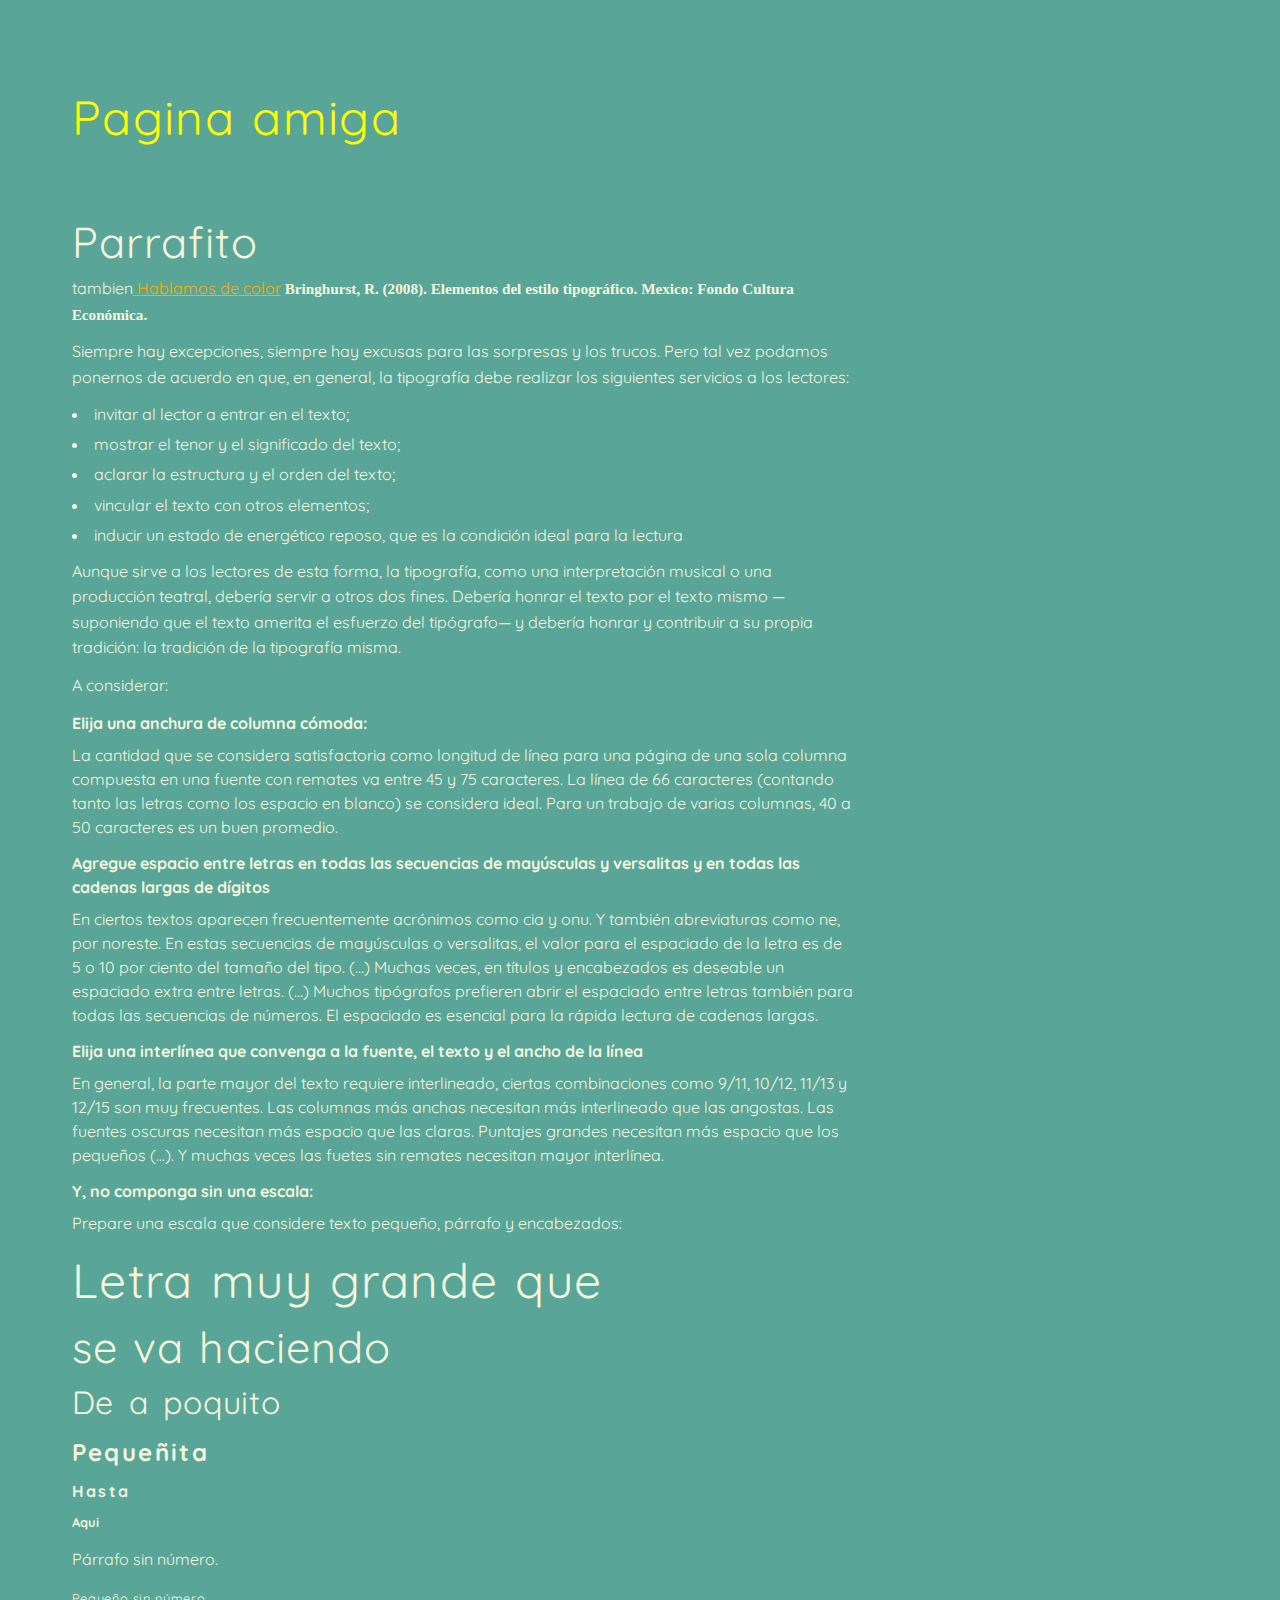
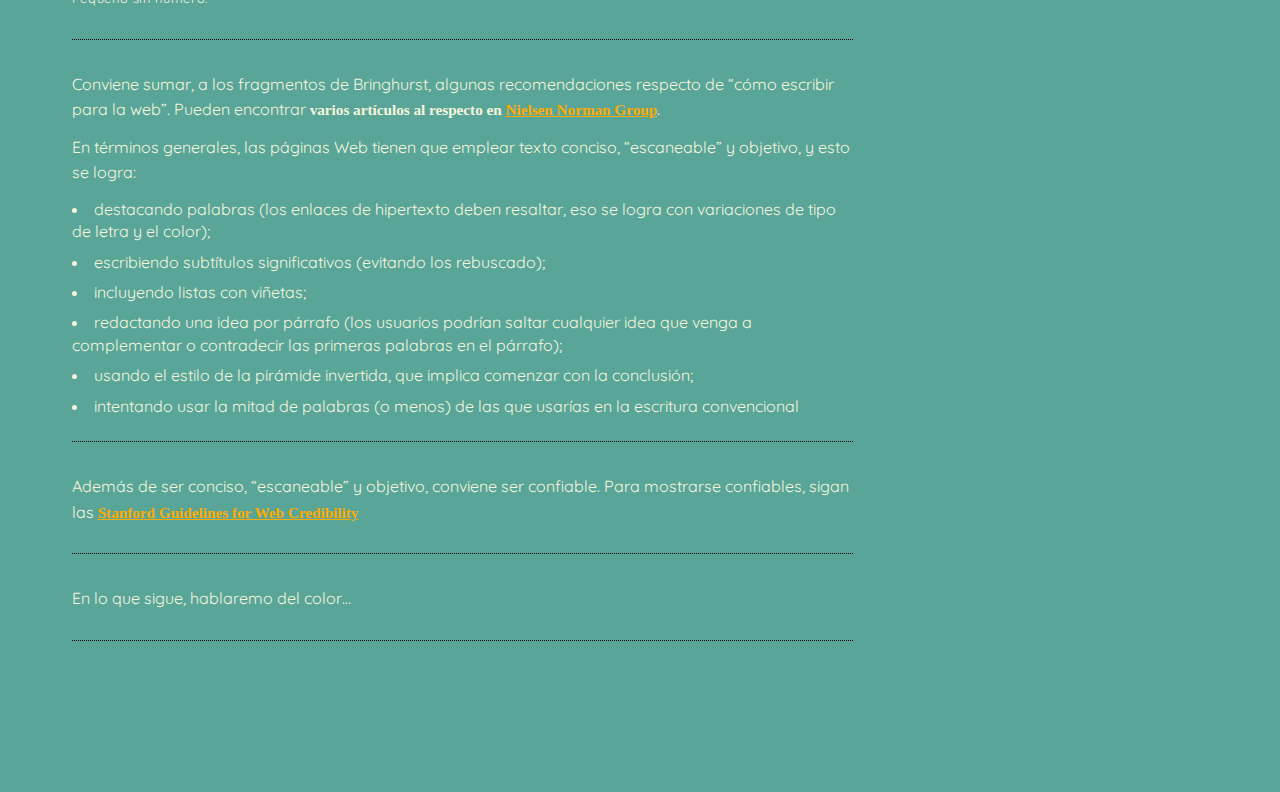
<file: index.html>
<!DOCTYPE html>
<html lang="es">
<head>
<meta charset="utf-8">
<meta http-equiv="X-UA-Compatible" content="IE=edge">
<meta name="viewport" content="width=device-width, initial-scale=1">
<title>Pagina maravillosa</title>
<!-- Search Engine -->
<meta name="description" content="Vamos como avion">
<!-- Schema.org for Google -->
<meta itemprop="name" content="Tercera clase">
<meta itemprop="description" content="Vamos como avion">
<!-- Open Graph general (Facebook, Pinterest & Google+) -->
<meta name="og:title" content="Tercera clase">
<meta name="og:description" content="Vamos como avion">
<meta name="og:type" content="website">
<link href="https://fonts.googleapis.com/css?family=Quicksand:400,700" rel="stylesheet">
<link href="css/reset.css" rel="stylesheet">
<link href="css/estilo.css" rel="stylesheet">
<!--[if lt IE 9]>
<script src="https://oss.maxcdn.com/html5shiv/3.7.3/html5shiv.min.js"></script>
<script src="https://oss.maxcdn.com/respond/1.4.2/respond.min.js"></script>
<![endif]-->
</head>
<body>
<div id="container">
<header><h1 class="especial">Pagina amiga</h1></header>
<section>
<article>
  <h2>Parrafito</h2>
<p>tambien<a href="#color"> Hablamos de color</a> <cite>Bringhurst, R. (2008). Elementos del estilo tipográfico. Mexico: Fondo Cultura Económica.</cite></p>
<p>Siempre hay excepciones, siempre hay excusas para las sorpresas y los trucos. Pero tal vez podamos ponernos de acuerdo en que, en general, la tipografía debe realizar los siguientes servicios a los lectores:</p>
<ul>
<li>invitar al lector a entrar en el texto;</li>
<li>mostrar el tenor y el significado del texto;</li>
<li>aclarar la estructura y el orden del texto;</li>
<li>vincular el texto con otros elementos;</li>
<li>inducir un estado de energético reposo, que es la condición ideal para la lectura</li>
</ul>
<p>Aunque sirve a los lectores de esta forma, la tipografía, como una interpretación musical o una producción teatral, debería servir a otros dos fines. Debería honrar el texto por el texto mismo —suponiendo que el texto amerita el esfuerzo del tipógrafo— y debería honrar y contribuir a su propia tradición: la tradición de la tipografía misma.</p>
<p>A considerar:</p>
<dl>
  <dt>Elija una anchura de columna cómoda:</dt>
  <dd>La cantidad que se considera satisfactoria como longitud de línea para una página de una sola columna compuesta en una fuente con remates va entre 45 y 75 caracteres. La línea de 66 caracteres (contando tanto las letras como los espacio en blanco) se considera ideal. Para un trabajo de varias columnas, 40 a 50 caracteres es un buen promedio.</dd>
</dl>
<dl>
  <dt>Agregue espacio entre letras en todas las secuencias de mayúsculas y versalitas y en todas las cadenas largas de dígitos</dt>
  <dd>En ciertos textos aparecen frecuentemente acrónimos como cia y onu. Y también abreviaturas como ne, por noreste. En estas secuencias de mayúsculas o versalitas, el valor para el espaciado de la letra es de 5 o 10 por ciento del tamaño del tipo. (…) Muchas veces, en títulos y encabezados es deseable un espaciado extra entre letras. (…) Muchos tipógrafos prefieren abrir el espaciado entre letras también para todas las secuencias de números. El espaciado es esencial para la rápida lectura de cadenas largas.</dd>
</dl>
<dl>
  <dt>Elija una interlínea que convenga a la fuente, el texto y el ancho de la línea</dt>
  <dd>En general, la parte mayor del texto requiere interlineado, ciertas combinaciones como 9/11, 10/12, 11/13 y 12/15 son muy frecuentes. Las columnas más anchas necesitan más interlineado que las angostas. Las fuentes oscuras necesitan más espacio que las claras. Puntajes grandes necesitan más espacio que los pequeños (…). Y muchas veces las fuetes sin remates necesitan mayor interlínea.</dd>
</dl>
<dl>
  <dt>Y, no componga sin una escala:</dt>
  <dd>Prepare una escala que considere texto pequeño, párrafo y encabezados:</dd>
</dl>
<h1>Letra muy grande que</h1>
<h2>se va haciendo</h2>
<h3>De a poquito</h3>
<h4>Pequeñita</h4>
<h5>Hasta</h5>
<h6>Aqui</h6>
<p>Párrafo sin número.</p>
<p><small>Pequeño sin número.</small></p>
</article>
<article>
<p>Conviene sumar, a los fragmentos de Bringhurst, algunas recomendaciones respecto de “cómo escribir para la web”. Pueden encontrar <cite>varios artículos al respecto en <a href="https://www.nngroup.com/topic/writing-web/">Nielsen Norman Group</a></cite>.</p>
<p>En términos generales, las páginas Web tienen que emplear texto conciso, “escaneable” y objetivo, y esto se logra:</p>
<ul>
<li>destacando palabras (los enlaces de hipertexto deben resaltar, eso se logra con variaciones de tipo de letra y el color);</li>
<li>escribiendo subtítulos significativos (evitando los rebuscado);</li>
<li>incluyendo listas con viñetas;</li>
<li>redactando una idea por párrafo (los usuarios podrían saltar cualquier idea que venga a complementar o contradecir las primeras palabras en el párrafo);</li>
<li>usando el estilo de la pirámide invertida, que implica comenzar con la conclusión;</li>
<li>intentando usar la mitad de palabras (o menos) de las que usarías en la escritura convencional</li>
</ul>
</article>
<article>
<p>Además de ser conciso, “escaneable” y objetivo, conviene ser confiable. Para mostrarse confiables, sigan las <cite><a href="https://credibility.stanford.edu/guidelines/" target="_blank">Stanford Guidelines for Web Credibility</a></cite></p>
</article>
<article>
<p id="color">En lo que sigue, hablaremo del color…</p>
</article>
</section>
<aside></aside>
<footer></footer>
</div>
</body>
</html>
</file>
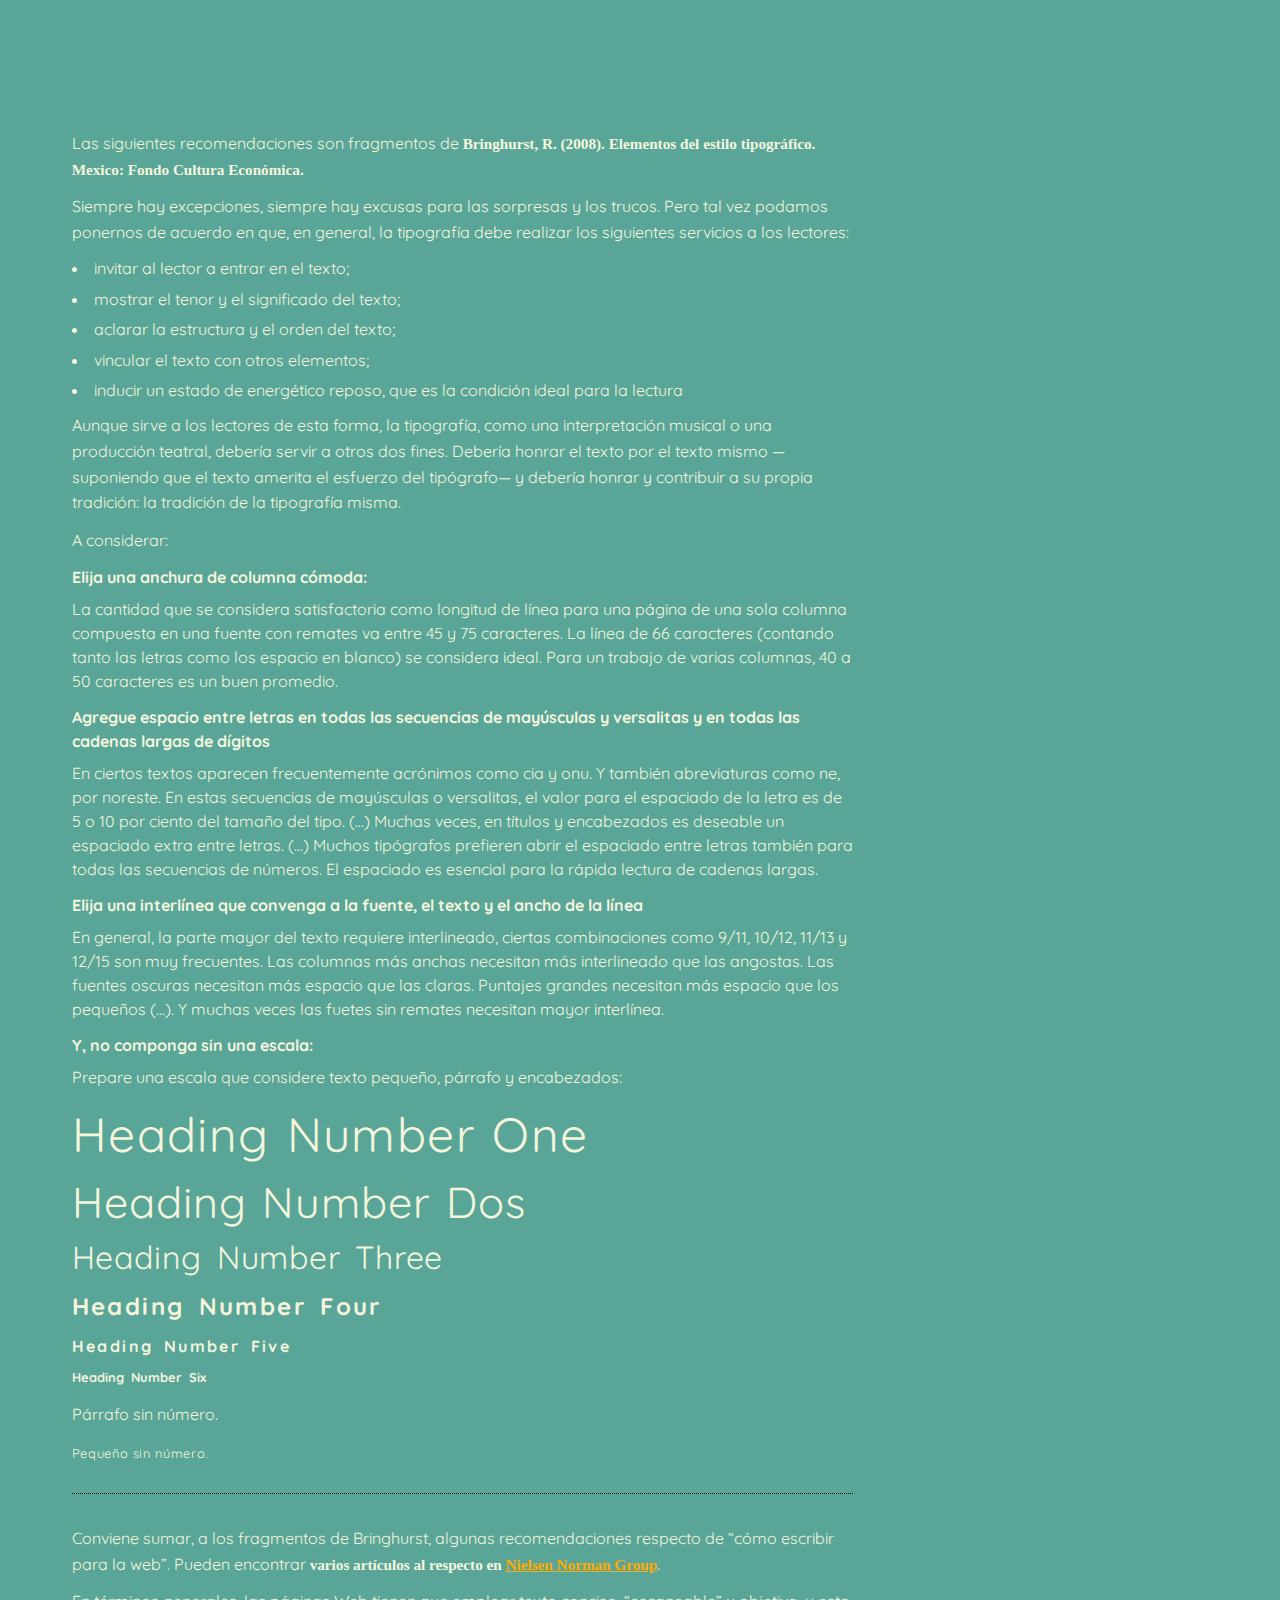
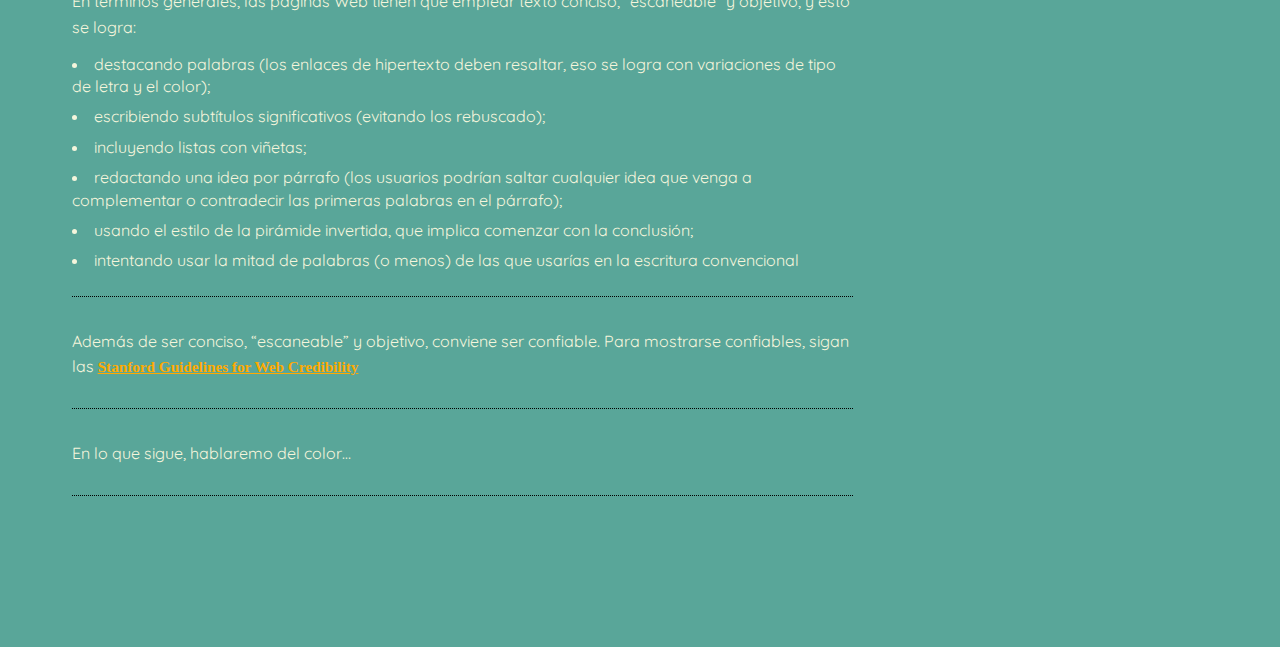
<file: guia-de-estilo.html>
<!DOCTYPE html>
<html lang="es">
<head>
<meta charset="utf-8">
<meta http-equiv="X-UA-Compatible" content="IE=edge">
<meta name="viewport" content="width=device-width, initial-scale=1">
<title>Guía de estilo</title>
<!--En este caso: No quiero que los robots me indexen ni que sigan mis vínculos-->
<meta name="robots" content="nofollow, noindex">
<link href="https://fonts.googleapis.com/css?family=Quicksand:400,700" rel="stylesheet">
<link href="css/reset.css" rel="stylesheet">
<link href="css/estilo.css" rel="stylesheet">
<!--[if lt IE 9]>
<script src="https://oss.maxcdn.com/html5shiv/3.7.3/html5shiv.min.js"></script>
<script src="https://oss.maxcdn.com/respond/1.4.2/respond.min.js"></script>
<![endif]-->
</head>
<body>
<div id="container">
<header></header>
<section>
<article>
<p>Las siguientes recomendaciones son fragmentos de <cite>Bringhurst, R. (2008). Elementos del estilo tipográfico. Mexico: Fondo Cultura Económica.</cite></p>
<p>Siempre hay excepciones, siempre hay excusas para las sorpresas y los trucos. Pero tal vez podamos ponernos de acuerdo en que, en general, la tipografía debe realizar los siguientes servicios a los lectores:</p>
<ul>
<li>invitar al lector a entrar en el texto;</li>
<li>mostrar el tenor y el significado del texto;</li>
<li>aclarar la estructura y el orden del texto;</li>
<li>vincular el texto con otros elementos;</li>
<li>inducir un estado de energético reposo, que es la condición ideal para la lectura</li>
</ul>
<p>Aunque sirve a los lectores de esta forma, la tipografía, como una interpretación musical o una producción teatral, debería servir a otros dos fines. Debería honrar el texto por el texto mismo —suponiendo que el texto amerita el esfuerzo del tipógrafo— y debería honrar y contribuir a su propia tradición: la tradición de la tipografía misma.</p>
<p>A considerar:</p>
<dl>
  <dt>Elija una anchura de columna cómoda:</dt>
  <dd>La cantidad que se considera satisfactoria como longitud de línea para una página de una sola columna compuesta en una fuente con remates va entre 45 y 75 caracteres. La línea de 66 caracteres (contando tanto las letras como los espacio en blanco) se considera ideal. Para un trabajo de varias columnas, 40 a 50 caracteres es un buen promedio.</dd>
</dl>
<dl>
  <dt>Agregue espacio entre letras en todas las secuencias de mayúsculas y versalitas y en todas las cadenas largas de dígitos</dt>
  <dd>En ciertos textos aparecen frecuentemente acrónimos como cia y onu. Y también abreviaturas como ne, por noreste. En estas secuencias de mayúsculas o versalitas, el valor para el espaciado de la letra es de 5 o 10 por ciento del tamaño del tipo. (…) Muchas veces, en títulos y encabezados es deseable un espaciado extra entre letras. (…) Muchos tipógrafos prefieren abrir el espaciado entre letras también para todas las secuencias de números. El espaciado es esencial para la rápida lectura de cadenas largas.</dd>
</dl>
<dl>
  <dt>Elija una interlínea que convenga a la fuente, el texto y el ancho de la línea</dt>
  <dd>En general, la parte mayor del texto requiere interlineado, ciertas combinaciones como 9/11, 10/12, 11/13 y 12/15 son muy frecuentes. Las columnas más anchas necesitan más interlineado que las angostas. Las fuentes oscuras necesitan más espacio que las claras. Puntajes grandes necesitan más espacio que los pequeños (…). Y muchas veces las fuetes sin remates necesitan mayor interlínea.</dd>
</dl>
<dl>
  <dt>Y, no componga sin una escala:</dt>
  <dd>Prepare una escala que considere texto pequeño, párrafo y encabezados:</dd>
</dl>
<h1>Heading Number One</h1>
<h2>Heading Number Dos</h2>
<h3>Heading Number Three</h3>
<h4>Heading Number Four</h4>
<h5>Heading Number Five</h5>
<h6>Heading Number Six</h6>
<p>Párrafo sin número.</p>
<p><small>Pequeño sin número.</small></p>
</article>
<article>
<p>Conviene sumar, a los fragmentos de Bringhurst, algunas recomendaciones respecto de “cómo escribir para la web”. Pueden encontrar <cite>varios artículos al respecto en <a href="https://www.nngroup.com/topic/writing-web/">Nielsen Norman Group</a></cite>.</p>
<p>En términos generales, las páginas Web tienen que emplear texto conciso, “escaneable” y objetivo, y esto se logra:</p>
<ul>
<li>destacando palabras (los enlaces de hipertexto deben resaltar, eso se logra con variaciones de tipo de letra y el color);</li>
<li>escribiendo subtítulos significativos (evitando los rebuscado);</li>
<li>incluyendo listas con viñetas;</li>
<li>redactando una idea por párrafo (los usuarios podrían saltar cualquier idea que venga a complementar o contradecir las primeras palabras en el párrafo);</li>
<li>usando el estilo de la pirámide invertida, que implica comenzar con la conclusión;</li>
<li>intentando usar la mitad de palabras (o menos) de las que usarías en la escritura convencional</li>
</ul>
</article>
<article>
<p>Además de ser conciso, “escaneable” y objetivo, conviene ser confiable. Para mostrarse confiables, sigan las <cite><a href="https://credibility.stanford.edu/guidelines/" target="_blank">Stanford Guidelines for Web Credibility</a></cite></p>
</article>
<article>
<p>En lo que sigue, hablaremo del color…</p>
</article>
</section>
<aside></aside>
<footer></footer>
</div>
</body>
</html>
</file>
<file: css/estilo.css>
body{
  font-family: 'Quicksand', sans-serif;
  background-color: hsl(170,30%,50%);
  color:beige
}

/* Arreglemos los cuerpos principales */

h1,h2,h3,h4,h5,h6{font-family:'Quicksand', sans-serif; margin:0.25em 0;}
h1,h2,h3,h4{font-weight: 400;}
h4,h5,h6{font-weight: 700;}

h1{font-size:3em; letter-spacing:0.030em; line-height: 1.4em; word-spacing: 0.05em;}
h2{font-size:2.7em; letter-spacing:0.025em; line-height: 1,4em; word-spacing: 0.05em;}
h3{font-size:2em; letter-spacing:0.025em; line-height: 1.4em; word-spacing: 0.15em;}
h4{font-size:1.5em; letter-spacing:0.1em; line-height: 1.6em; word-spacing: 0.2em;}
h5{font-size:1em; letter-spacing:0.15em; line-height: 1.8em; word-spacing: 0.25em;}
h6{font-size:0.8em; letter-spacing:0,025em; line-height: 2em; word-spacing: 0.25em;}
p{font-size:1em;letter-spacing:0; line-height: 1.6; margin:0.75em 0;}
small{font-size:80%; letter-spacing: 0.05em;}

#container{
  margin:2em;
  padding:1em;
}

header{width:96%; padding:2%; clear:both;}
section{width:66%; padding:2%; float:left;}
aside{width:26%; padding:2%; float:left;}
footer{width:96%; padding:2%;clear: both;}

/* Definamos algunas excepciones para hacerla responsive */

@media screen and (orientation:portrait){
  body{background-color: #ffd;}
  h1{font-size:2.1em;}
  h2{font-size:1.0em;}
  h3{font-size:1.0em;}
  h4{font-size:1.0em;}
  h5{font-size:1.1em;}
  h6{font-size:0.9em;}
  p{line-height: 1.4;margin:0.9em 0;}
  section{width:96%; padding:2%; clear:both;}
  aside{width:96%; padding:2%; clear:both;}

}

/* continuemos con lo que serviará para todos los casos */

a{color:hsl(40, 100%, 50%); text-decoration: underline;}

a:hover{color:hsl(15, 100%, 40%); text-decoration: none;}

a:active{color:hsl(15, 100%, 50%); text-decoration: none;}

:hover{transition: all ease 1s;}

article{padding-bottom:1em; border-bottom:1px dotted black; margin-bottom:2em;}

cite{
  font-family: 'open sans', serif;
  font-size:95%;
  font-weight: 700;
}

ul{
  margin:0.5em 0;
  list-style:disc;
  list-style-position: inside;
}

ul li{
  margin:0.5em 1em 0.5em 0;
  line-height: 1.4;
}

dl{
  margin:0.75em 0;
  line-height: 1.5;
}

dl dt{
  margin-bottom:0.5em;
  font-weight: 800;
}
.especial {color: yellow}{font-size:4em; letter-spacing:0.025em; line-height: 1,4em; word-spacing: 0.25em;}
</file>
